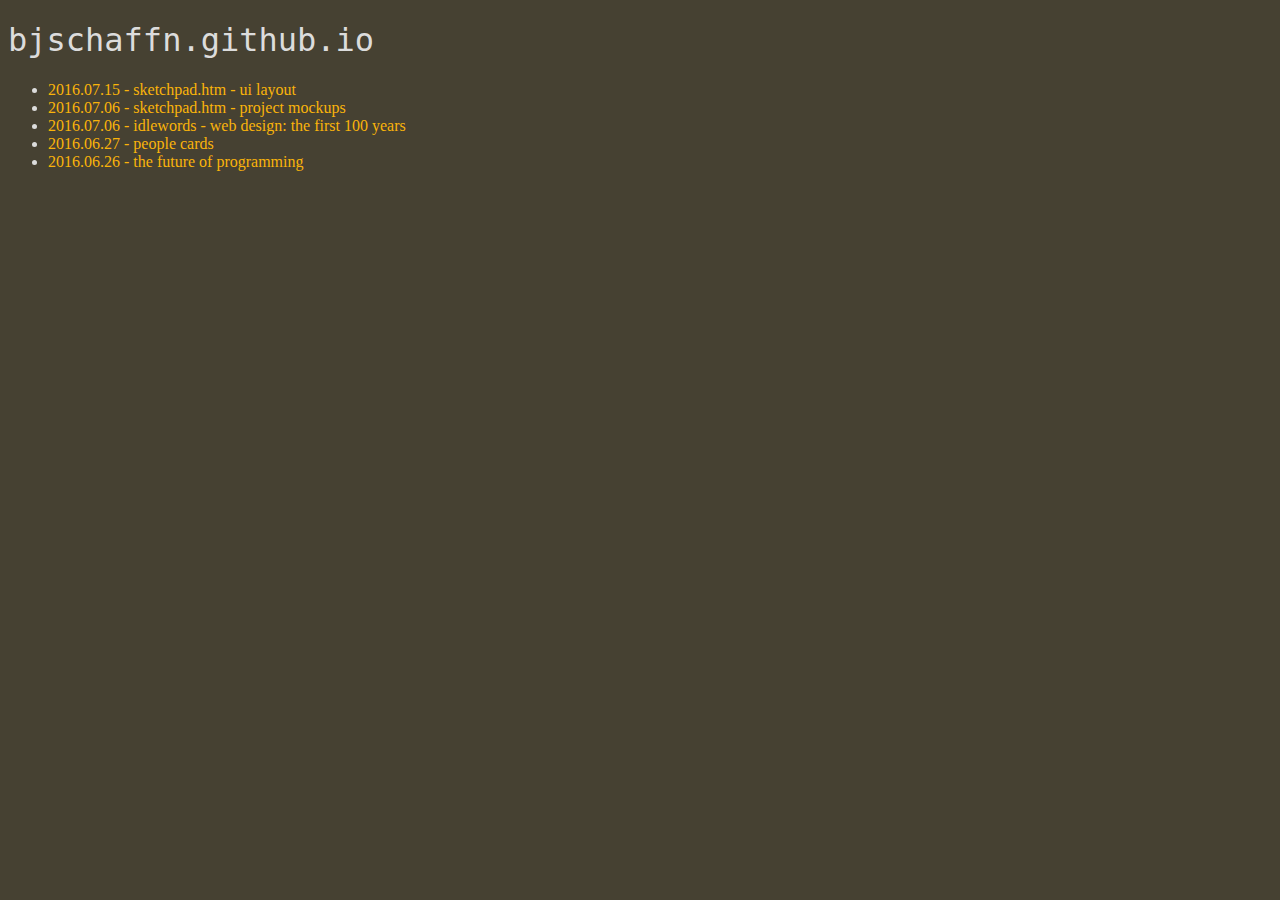
<file: index.html>
<!doctype html>
<html>
	<head>
		<meta charset='utf8'>
		<title>dmgd blog</title>
		<link href="main.css" rel="stylesheet">
	</head>
	<body>
		<h1>bjschaffn.github.io</h1>
		<ul class='posts'>
			<!--%POST-->
			<li><a href='posts/sketchpad.htm_-_ui_layout.html'>2016.07.15 - sketchpad.htm - ui layout</a></li>
			<li><a href='posts/sketchpad.htm_-_project_mockups.html'>2016.07.06 - sketchpad.htm - project mockups</a></li>
			<li><a href='posts/idlewords_-_web_design__the_first_100_years.html'>2016.07.06 - idlewords - web design: the first 100 years</a></li>
			<li><a href='posts/people_cards.html'>2016.06.27 - people cards</a></li>
			<li><a href='posts/the_future_of_programming.html'>2016.06.26 - the future of programming</a></li>
		</ul>
	</body>
</html>
</file>
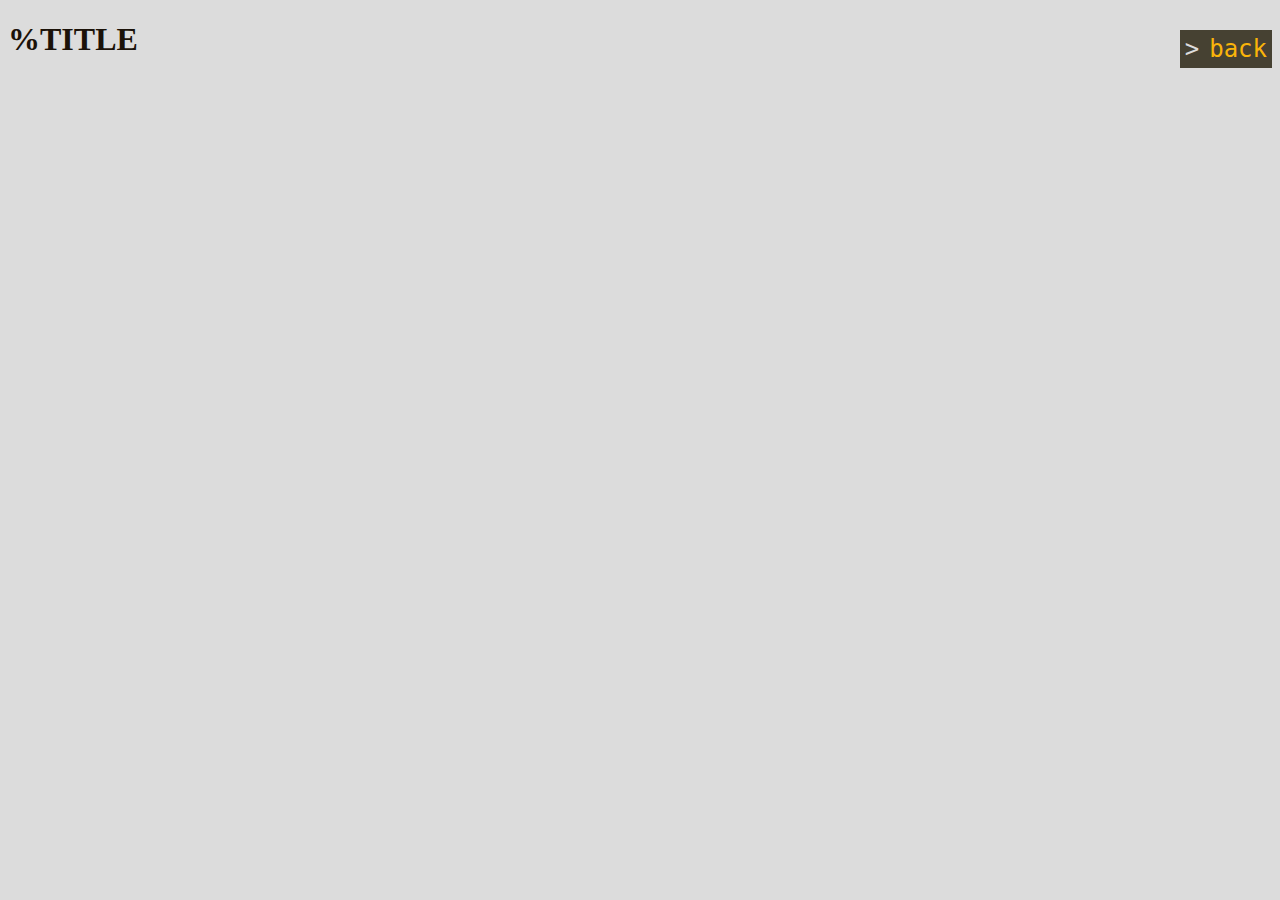
<file: template.html>
<!doctype html>
<html>
	<head>
		<meta charset='utf8'>
		<title>%TITLE</title>
		<link href="../post.css" rel="stylesheet">
	</head>
	<body>
		<h1>%TITLE</h1>
		<a class='back' href="../index.html">back</a>
		<div class='post'>
		</div>
	</body>
</html>
</file>
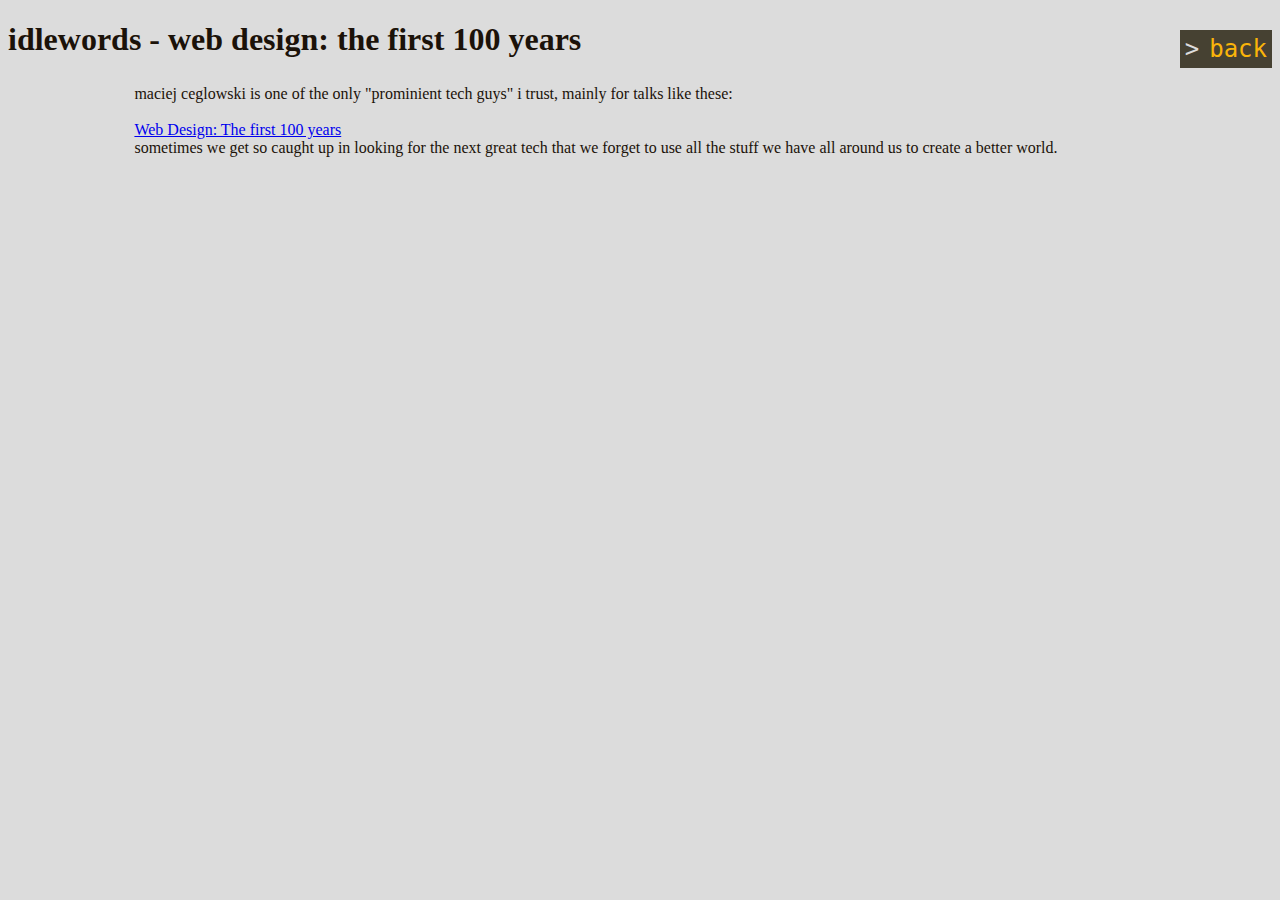
<file: posts/idlewords_-_web_design__the_first_100_years.html>
<!doctype html>
<html>
	<head>
		<meta charset='utf8'>
		<title>idlewords - web design: the first 100 years</title>
		<link href="../post.css" rel="stylesheet">
	</head>
	<body>
		<h1>idlewords - web design: the first 100 years</h1>
		<a class='back' href="../index.html">back</a>
		<div class='post'>
			maciej ceglowski is one of the only "prominient tech guys" i trust, mainly for talks like these:
			<br>
			<br>
			<a href="http://idlewords.com/talks/web_design_first_100_years.htm">Web Design: The first 100 years</a>
			<br>
			sometimes we get so caught up in looking for the next great tech that we forget to use all the stuff we have all around us to create a better world.
		</div>
	</body>
</html>
</file>
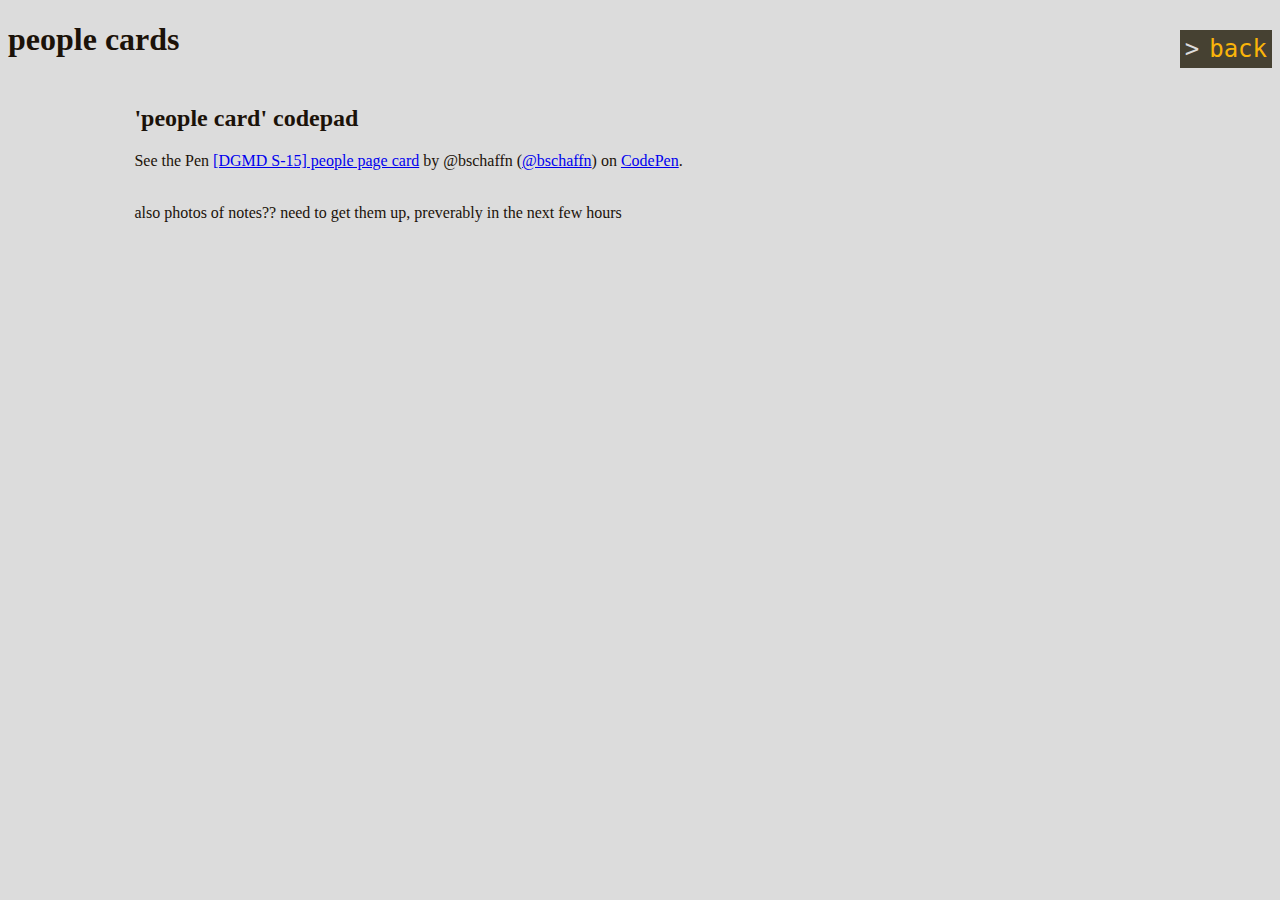
<file: posts/people_cards.html>
<!doctype html>
<html>
	<head>
		<meta charset='utf8'>
		<title>people cards</title>
		<link href="../post.css" rel="stylesheet">
	</head>
	<body>
		<h1>people cards</h1>
		<a class='back' href="../index.html">back</a>
		<div class='post'>
			<h2>'people card' codepad</h2>
			<p data-height="265" data-theme-id="0" data-slug-hash="Mepagq" data-default-tab="js,result" data-user="bschaffn" data-embed-version="2" data-preview="true" class="codepen">See the Pen <a href="http://codepen.io/bschaffn/pen/Mepagq/">[DGMD S-15] people page card</a> by @bschaffn (<a href="http://codepen.io/bschaffn">@bschaffn</a>) on <a href="http://codepen.io">CodePen</a>.</p>
			<br>
			also photos of notes?? need to get them up, preverably in the next few hours
		</div>
	</body>
</html>
</file>
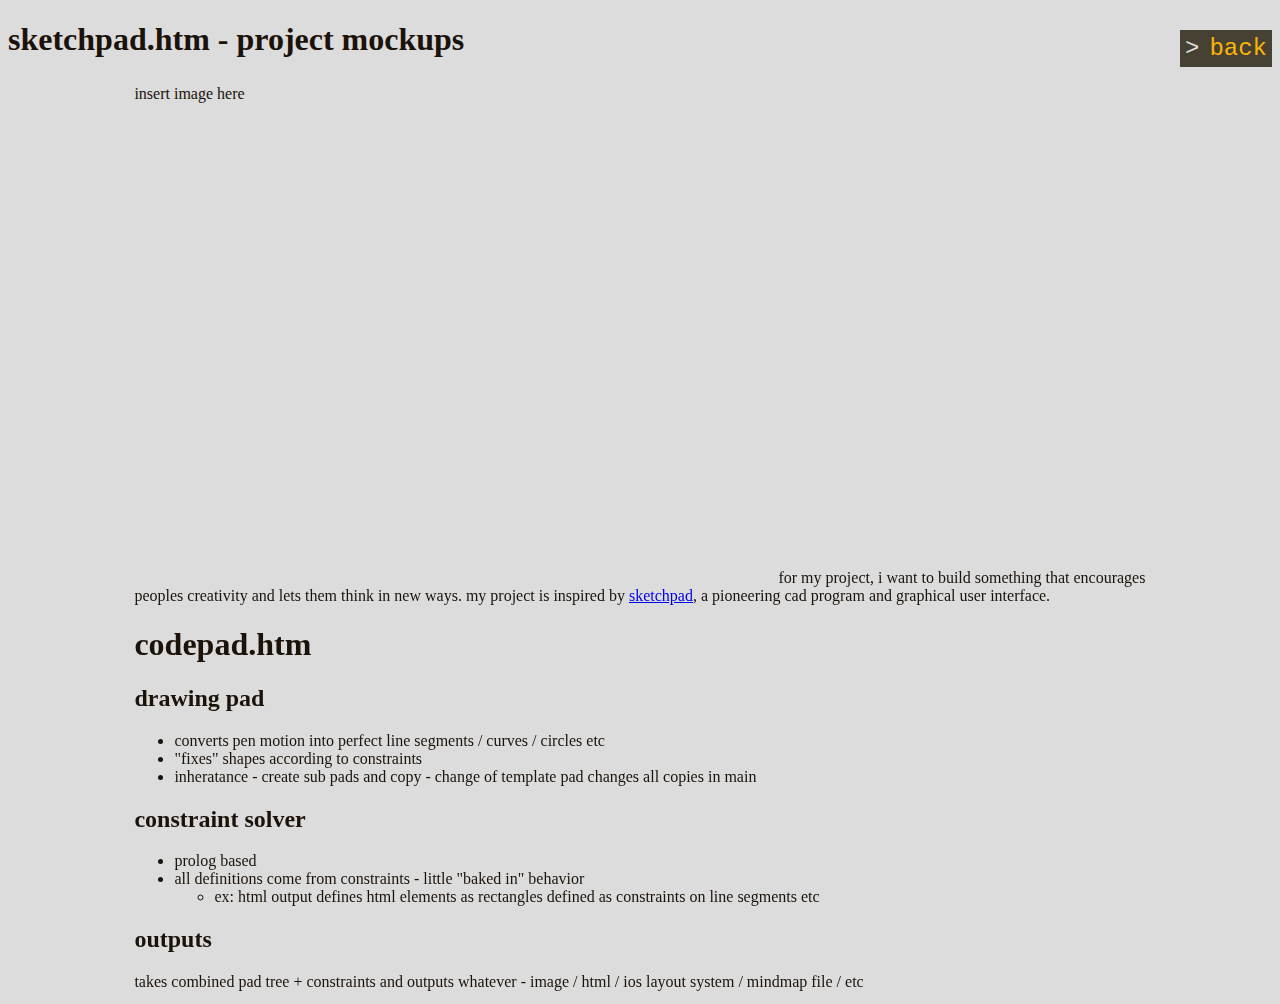
<file: posts/sketchpad.htm_-_project_mockups.html>
<!doctype html>
<html>
	<head>
		<meta charset='utf8'>
		<title>sketchpad.htm - project mockups</title>
		<link href="../post.css" rel="stylesheet">
	</head>
	<body>
		<h1>sketchpad.htm - project mockups</h1>
		<a class='back' href="../index.html">back</a>
		<div class='post'>
			<div>insert image here</div>
			<iframe src="https://archive.org/embed/AlanKeyD1987" width="640" height="480" frameborder="0" webkitallowfullscreen="true" mozallowfullscreen="true" allowfullscreen></iframe>
			for my project, i want to build something that encourages peoples creativity and lets them think in new ways. my project is inspired by <a href="http://en.wikipedia.org/">sketchpad</a>, a pioneering cad program and graphical user interface.

			<h1>codepad.htm</h1>
			<h2>drawing pad</h2>
				<ul>
					<li> converts pen motion into perfect line segments / curves / circles etc
					<li> "fixes" shapes according to constraints
					<li> inheratance - create sub pads and copy - change of template pad changes all copies in main
				</ul>
			<h2>constraint solver</h2>
				<ul>
					<li> prolog based
					<li> all definitions come from constraints - little "baked in" behavior
					<ul><li> ex: html output defines html elements as rectangles defined as constraints on line segments etc
					</ul>
				</ul>

			<h2>outputs</h2>
			takes combined pad tree + constraints and outputs whatever - image / html / ios layout system / mindmap file / etc

		</div>
	</body>
</html>
</file>
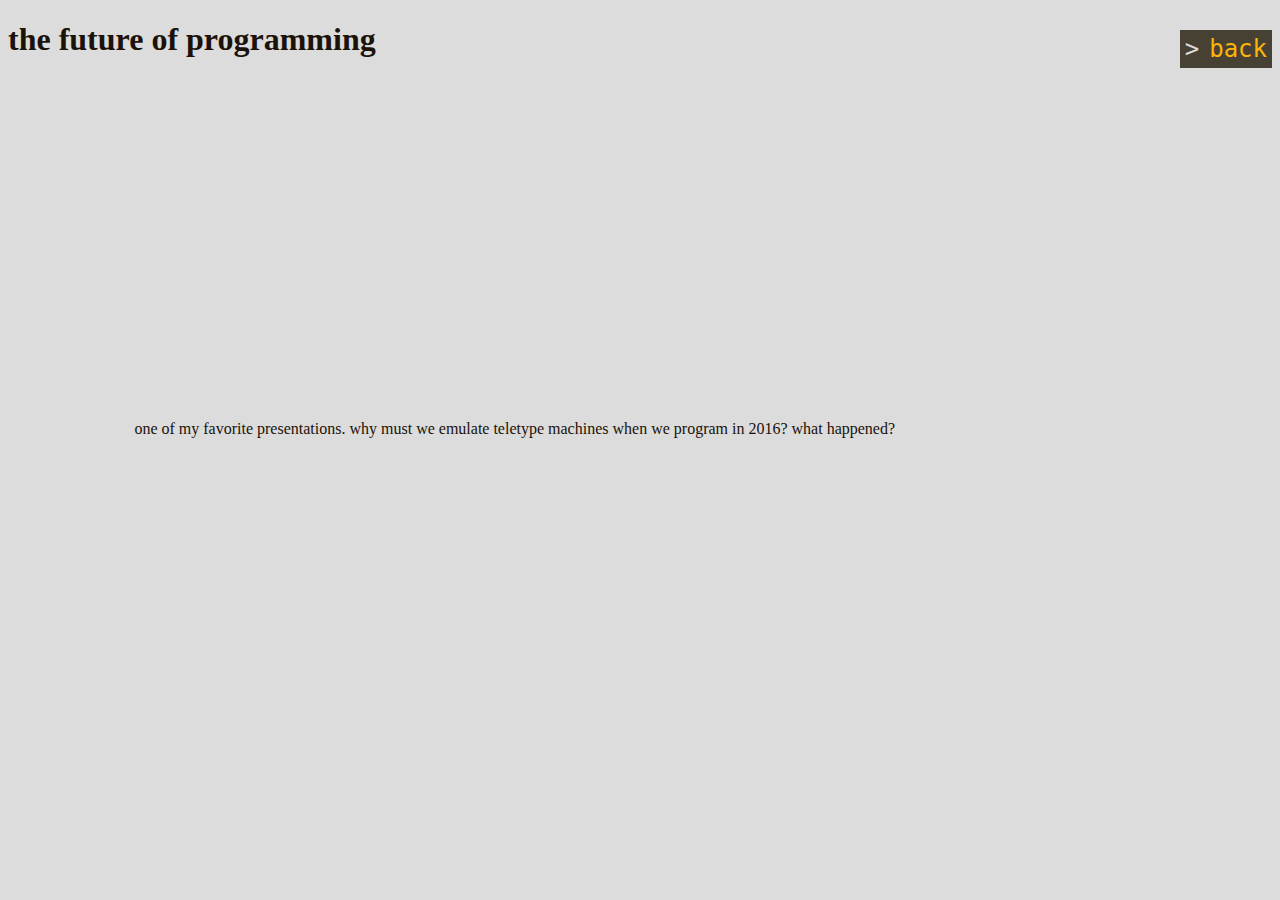
<file: posts/the_future_of_programming.html>
<!doctype html>
<html>
	<head>
		<meta charset='utf8'>
		<title>the future of programming</title>
		<link href="../post.css" rel="stylesheet">
	</head>
	<body>
		<h1>the future of programming</h1>
		<a class='back' href="../index.html">back</a>
		<div class='post'>
			<iframe width="560" height="315" src="https://www.youtube.com/embed/8pTEmbeENF4" frameborder="0" allowfullscreen></iframe>
			<p>one of my favorite presentations. why must we emulate teletype machines when we program in 2016? what happened?
		</div>
	</body>
</html>
</file>
<file: main.css>
body {
	background: rgb(70,65,50);
	color: rgb(220,220,220);
}

.posts a, .posts a:visited {
	text-decoration: none;
	color: rgb(250,180,10);
}

.posts a:hover {
	text-decoration: underline;
}

h1 {
	font: 24pt bold, monospace;
}
</file>
<file: post.css>
body {
	background: rgb(220,220,220);
	color: rgb(27,18,9);
}

.back {
	float: right;
	text-decoration: none;
	margin-top: -50px;
	font: 18pt bold, monospace;
	padding: 5px;
	background: rgb(70,65,50);
	color: rgb(250,180,10);
}

.back:visited {
	color: rgb(250,180,10);
}

.back:before {
	content: ">";
	padding-right: 10px;
	color: rgb(220,220,220);
}

.post {
	margin: 0 auto;
	width: 80%;
	padding: 5px;
}
</file>
